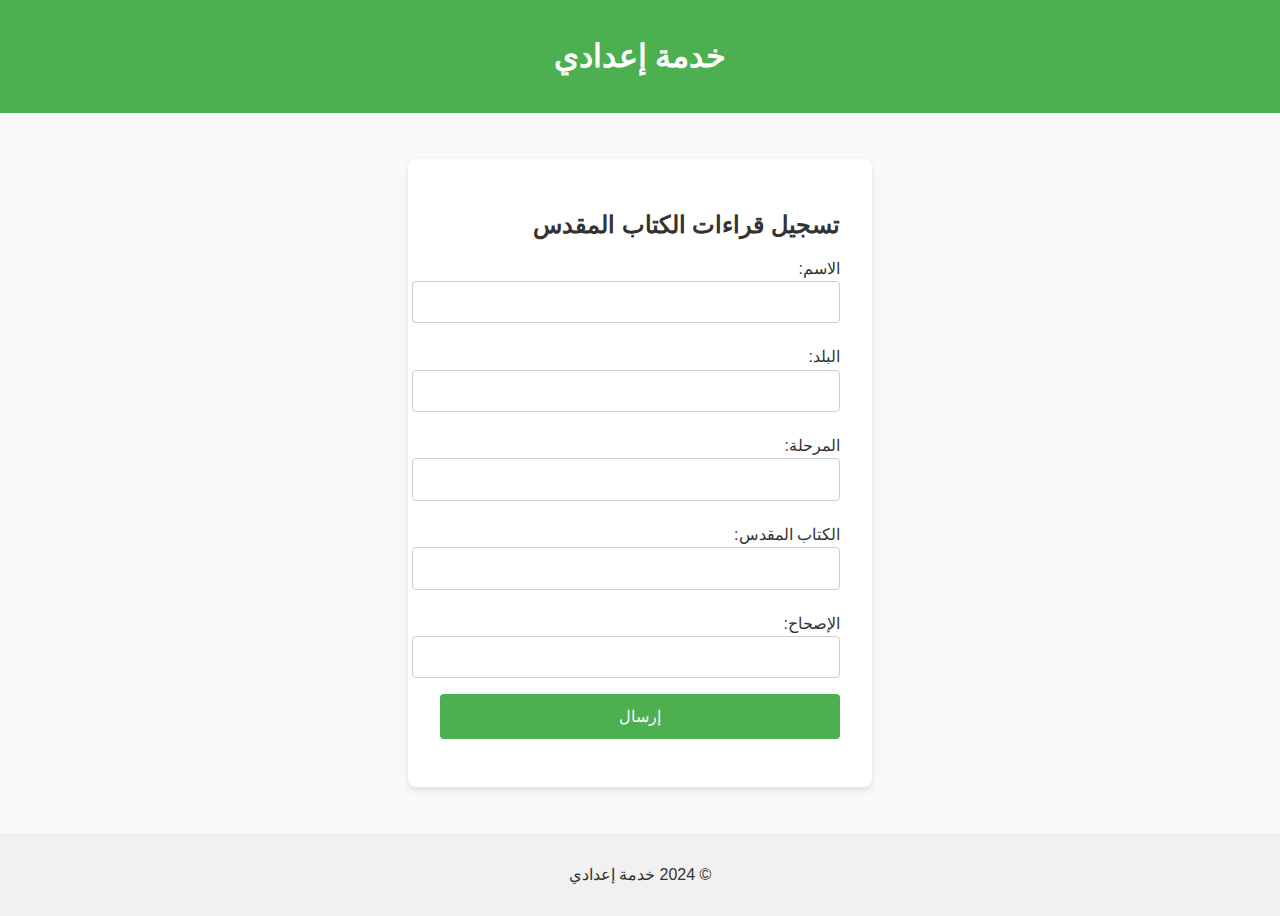
<file: موقع اعدادي/index.html>
<!DOCTYPE html>
<html lang="ar" dir="rtl">
<head>
    <meta charset="UTF-8">
    <meta name="viewport" content="width=device-width, initial-scale=1.0">
    <title>خدمة إعدادي - الصفحة الرئيسية</title>
    <link rel="stylesheet" href="style.css">
</head>
<body>
    <header class="header">
        <h1>خدمة إعدادي</h1>
    </header>
    <main>
        <section class="form-section">
            <h2>تسجيل قراءات الكتاب المقدس</h2>
            <form action="register.html" method="get">
                <label for="name">الاسم:</label>
                <input type="text" id="name" name="name" required>
                
                <label for="country">البلد:</label>
                <input type="text" id="country" name="country" required>
                
                <label for="phase">المرحلة:</label>
                <input type="text" id="phase" name="phase" required>
                
                <label for="bible">الكتاب المقدس:</label>
                <input type="text" id="bible" name="bible" required>
                
                <label for="chapter">الإصحاح:</label>
                <input type="number" id="chapter" name="chapter" required>
                
                <button type="submit">إرسال</button>
            </form>
        </section>
    </main>
    <footer>
        <p>© 2024 خدمة إعدادي</p>
    </footer>
</body>
</html>
</file>
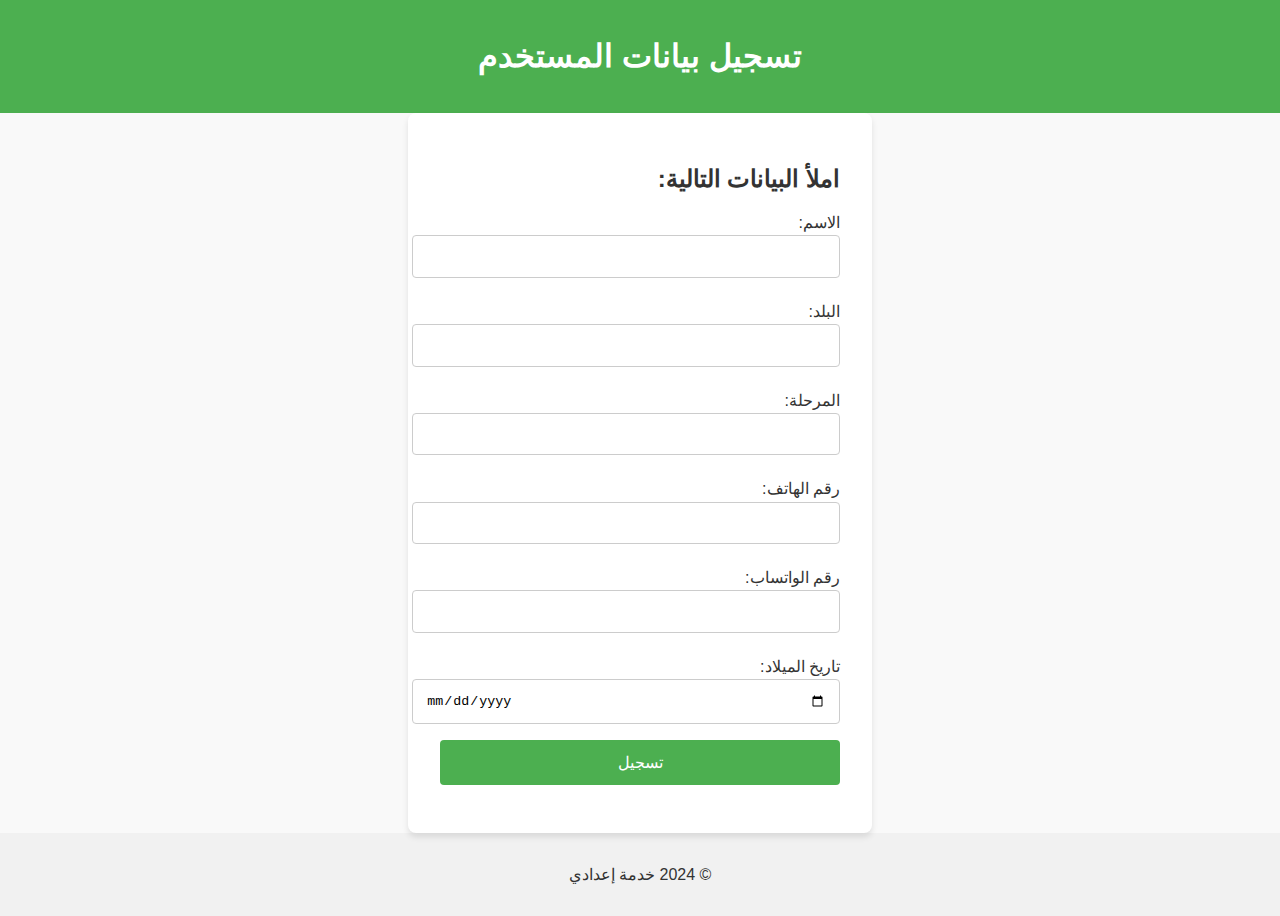
<file: موقع اعدادي/register.html>
<!DOCTYPE html>
<html lang="ar" dir="rtl">
<head>
    <meta charset="UTF-8">
    <meta name="viewport" content="width=device-width, initial-scale=1.0">
    <title>خدمة إعدادي - تسجيل بيانات</title>
    <link rel="stylesheet" href="style.css">
</head>
<body>
    <header class="header">
        <h1>تسجيل بيانات المستخدم</h1>
    </header>
    <main>
        <section class="form-section">
            <h2>املأ البيانات التالية:</h2>
            <form action="#" method="post">
                <label for="name">الاسم:</label>
                <input type="text" id="name" name="name" required>
                
                <label for="country">البلد:</label>
                <input type="text" id="country" name="country" required>
                
                <label for="phase">المرحلة:</label>
                <input type="text" id="phase" name="phase" required>
                
                <label for="phone">رقم الهاتف:</label>
                <input type="tel" id="phone" name="phone" required>
                
                <label for="whatsapp">رقم الواتساب:</label>
                <input type="tel" id="whatsapp" name="whatsapp" required>
                
                <label for="dob">تاريخ الميلاد:</label>
                <input type="date" id="dob" name="dob" required>
                
                <button type="submit">تسجيل</button>
            </form>
        </section>
    </main>
    <footer>
        <p>© 2024 خدمة إعدادي</p>
    </footer>
</body>
</html>
</file>
<file: موقع اعدادي/style.css>
body {
    font-family: 'Arial', sans-serif;
    margin: 0;
    padding: 0;
    background-color: #f9f9f9;
    color: #333;
    direction: rtl;
}

.header {
    background-color: #4CAF50;
    color: white;
    padding: 1rem;
    text-align: center;
}

main {
    display: flex;
    justify-content: center;
    align-items: center;
    min-height: 80vh;
}

.form-section {
    background: white;
    padding: 2rem;
    border-radius: 8px;
    box-shadow: 0 4px 6px rgba(0, 0, 0, 0.1);
    width: 90%;
    max-width: 400px;
}

form label {
    display: block;
    margin: 0.5rem 0 0.2rem;
}

form input, form button {
    width: 100%;
    padding: 0.8rem;
    margin-bottom: 1rem;
    border: 1px solid #ccc;
    border-radius: 4px;
}

form button {
    background-color: #4CAF50;
    color: white;
    font-size: 1rem;
    cursor: pointer;
    border: none;
}

form button:hover {
    background-color: #45a049;
}

footer {
    text-align: center;
    padding: 1rem;
    background-color: #f1f1f1;
    margin-top: auto;
}
</file>
